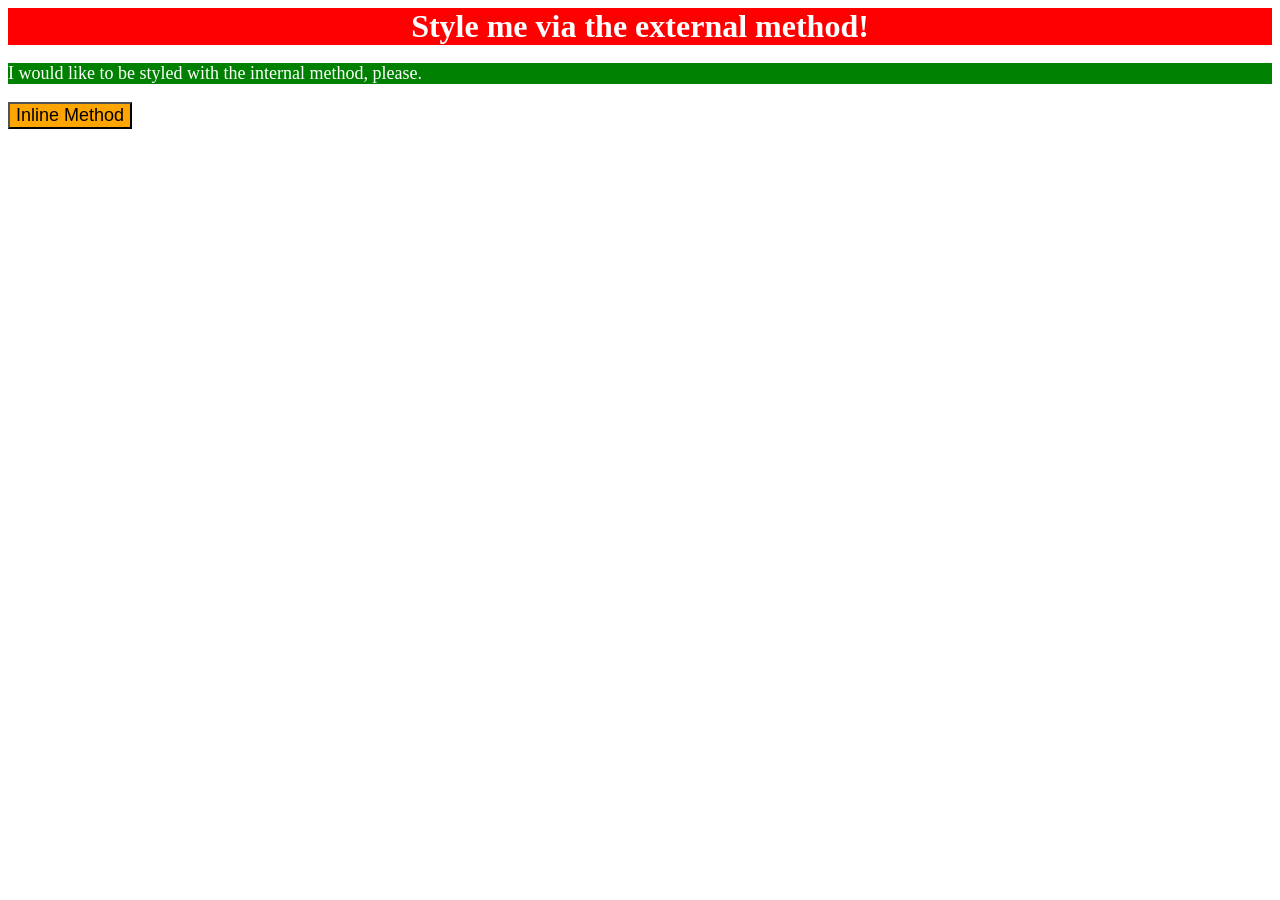
<file: foundations/intro-to-css/01-css-methods/mywork/index.html>
<!DOCTYPE html>
<html lang="en">
  <head>
    <meta charset="UTF-8">
    <meta http-equiv="X-UA-Compatible" content="IE=edge">
    <meta name="viewport" content="width=device-width, initial-scale=1.0">
    <title>Methods for Adding CSS</title>
    <style>
        p {
          background-color: green;
          color: white;
          font-size: 18px;
        }
    </style>
    <link rel="stylesheet", href="./style.css"> 
  </head>
  <body>
    <div>Style me via the external method!</div>
    <p>I would like to be styled with the internal method, please.</p>
    <button style="background-color: orange; font-size: 18px;">Inline Method</button>
  </body>
</html>
</file>
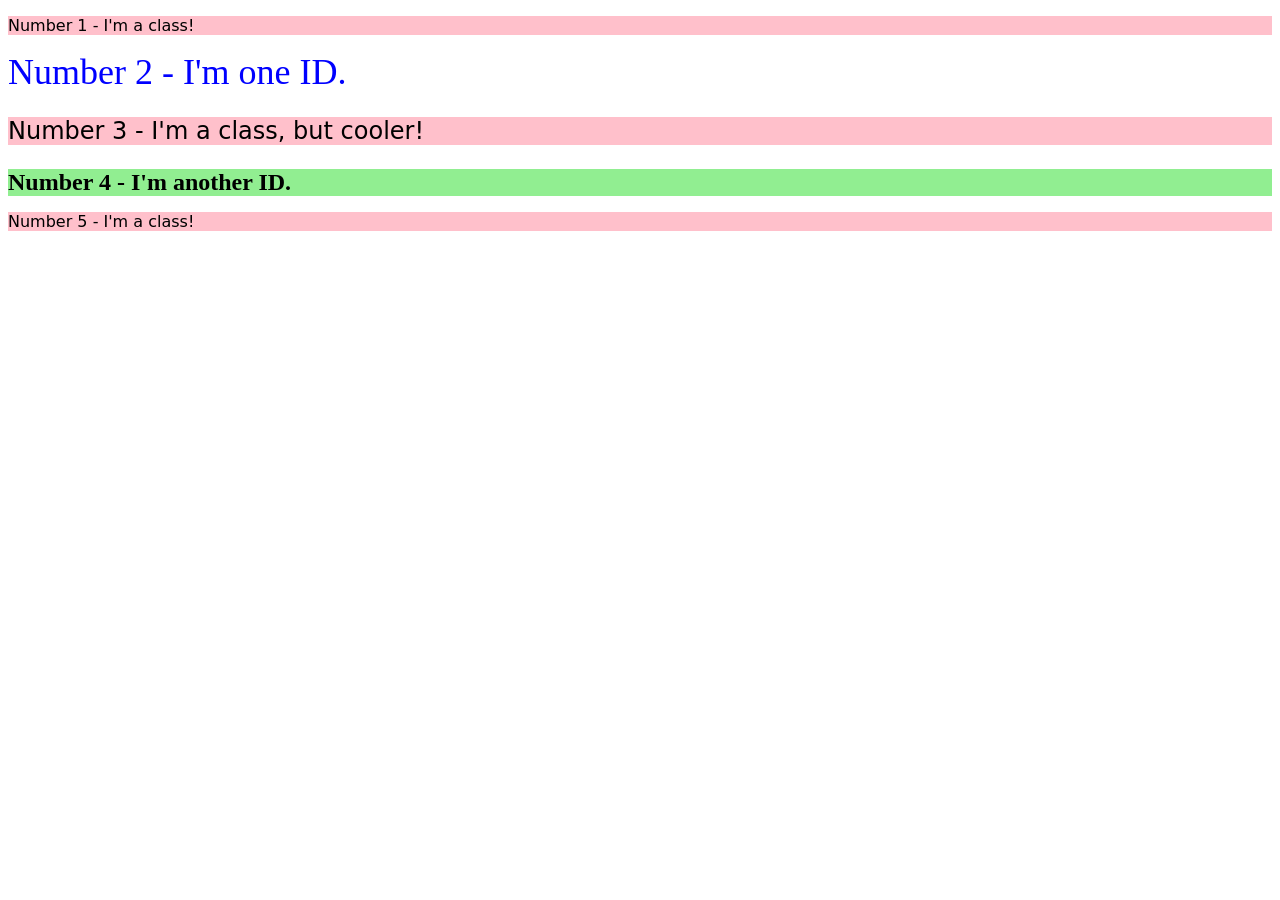
<file: foundations/intro-to-css/02-class-id-selectors/mywork/index.html>
<!DOCTYPE html>
<html lang="en">
  <head>
    <meta charset="UTF-8">
    <meta http-equiv="X-UA-Compatible" content="IE=edge">
    <meta name="viewport" content="width=device-width, initial-scale=1.0">
    <title>Class and ID Selectors</title>
    <link rel="stylesheet" href="style.css">
  </head>
  <body>
    <p class="odd">Number 1 - I'm a class!</p>
    <div id="sec">Number 2 - I'm one ID.</div>
    <p class="odd tri">Number 3 - I'm a class, but cooler!</p>
    <div id="four">Number 4 - I'm another ID.</div>
    <p class="odd">Number 5 - I'm a class!</p>
  </body>
</html>
</file>
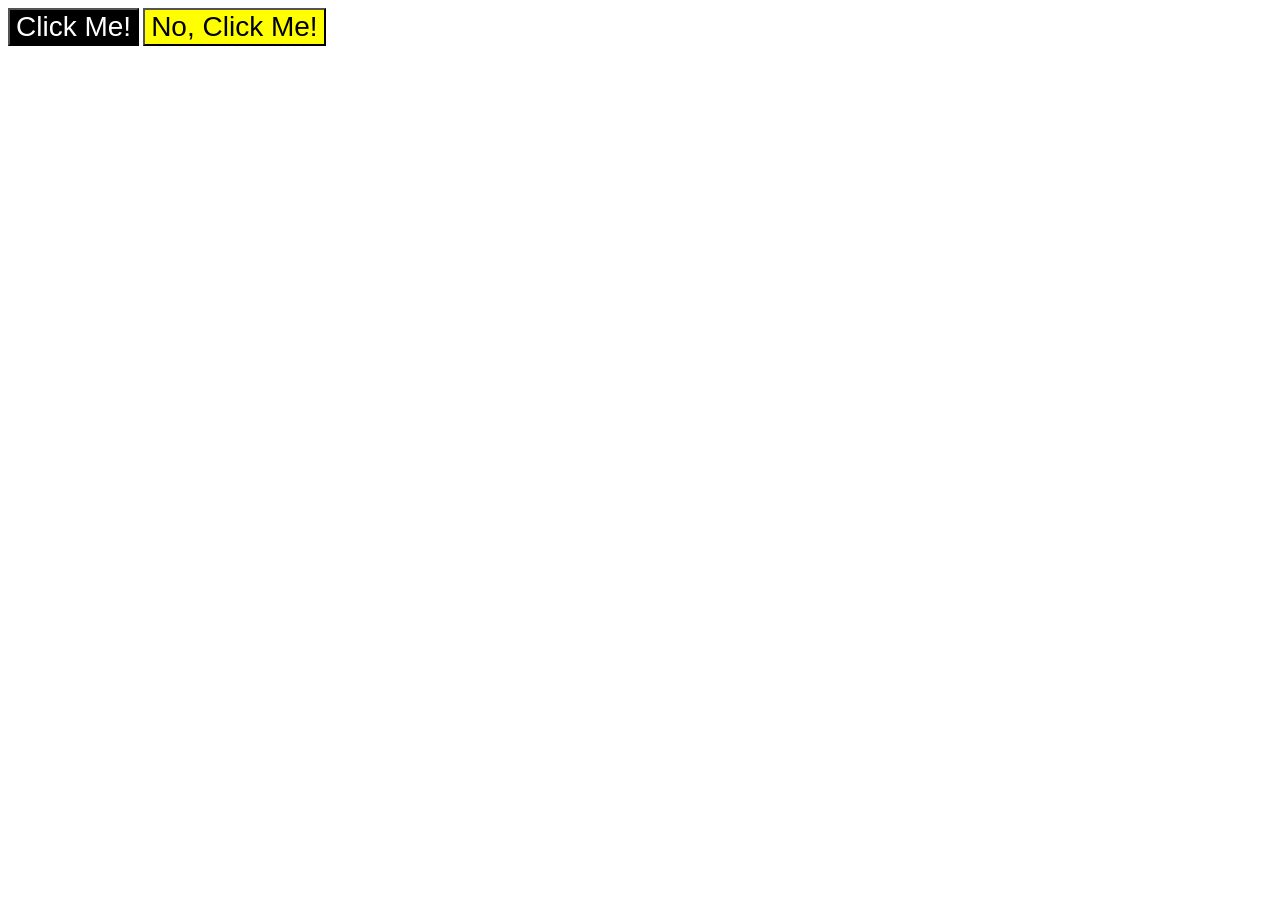
<file: foundations/intro-to-css/03-grouping-selectors/mywork/index.html>
<!DOCTYPE html>
<html lang="en">
  <head>
    <meta charset="UTF-8">
    <meta http-equiv="X-UA-Compatible" content="IE=edge">
    <meta name="viewport" content="width=device-width, initial-scale=1.0">
    <title>Grouping Selectors</title>
    <link rel="stylesheet" href="style.css">
  </head>
  <body>
    <button class="left">Click Me!</button>
    <button class="right">No, Click Me!</button>
  </body>
</html>
</file>
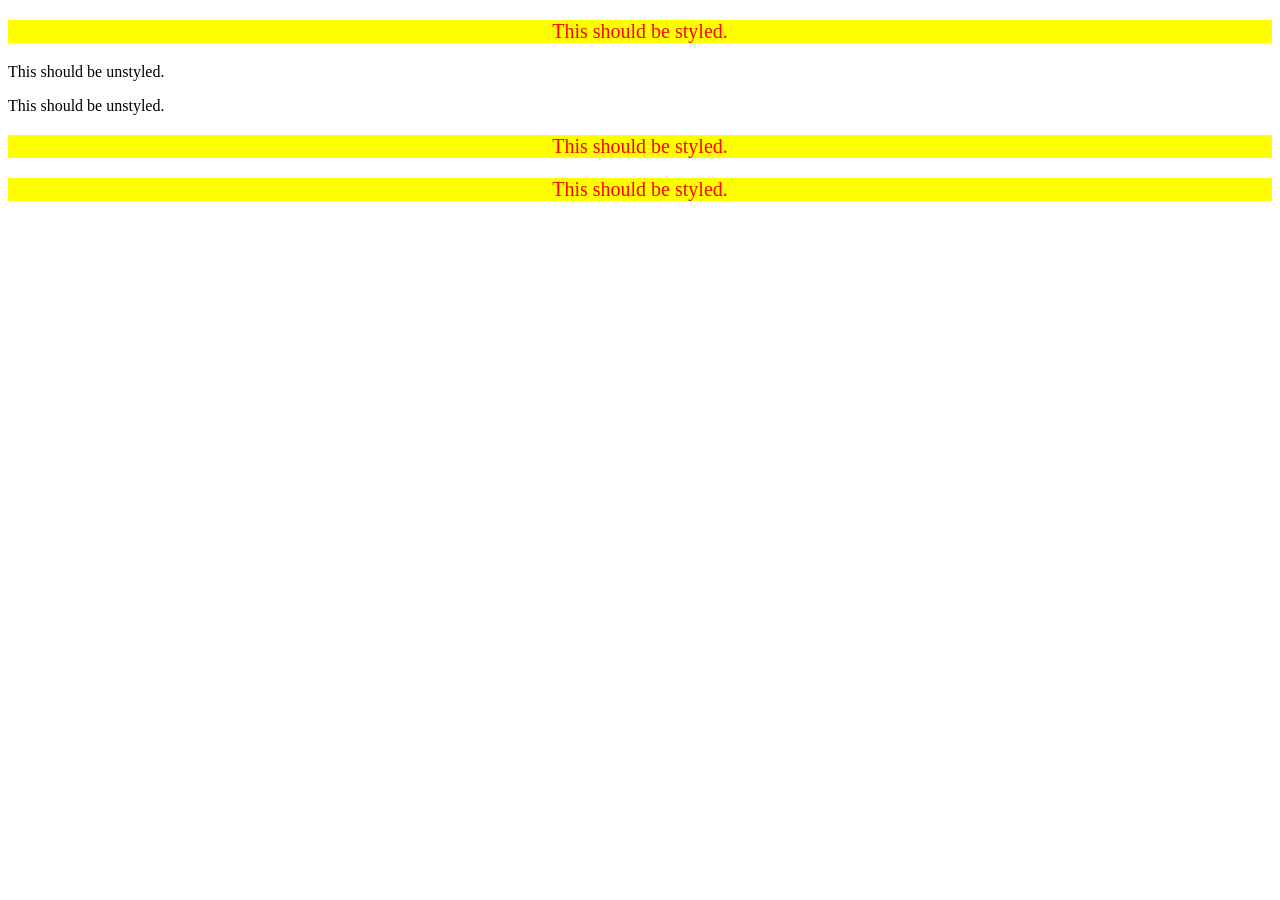
<file: foundations/intro-to-css/05-descendant-combinator/mywork/index.html>
<!DOCTYPE html>
<html lang="en">
  <head>
    <meta charset="UTF-8">
    <meta http-equiv="X-UA-Compatible" content="IE=edge">
    <meta name="viewport" content="width=device-width, initial-scale=1.0">
    <title>Descendant Combinator</title>
    <link rel="stylesheet" href="style.css">
  </head>
  <body>
    <div class="container">
      <p class="text">This should be styled.</p>
    </div>
    <p class="text">This should be unstyled.</p>
    <p class="text">This should be unstyled.</p>
    <div class="container">
      <p class="text">This should be styled.</p>
      <p class="text">This should be styled.</p>
    </div>
  </body>
</html>
</file>
<file: foundations/intro-to-css/01-css-methods/mywork/style.css>
/* type sector */

div {
    background-color: red;
    color: white;
    font-size: 32px;
    text-align: center;
    font-weight: bold;
}
</file>
<file: foundations/intro-to-css/02-class-id-selectors/mywork/style.css>
/* Add CSS Styling */

.odd {
    background-color: rgb(255, 192, 203);
    font-family: Verdana, "DejaVu Sans", sans-serif;
}

#sec {
    color: #0000ff;
    font-size: 36px;
}

.tri {
    font-size: 24px;
}

#four {
    background-color: hsl(120, 73%, 75%);
    font-size: 24px;
    font-weight: bold;
}
</file>
<file: foundations/intro-to-css/03-grouping-selectors/mywork/style.css>
/* Add CSS Styling */
.left, .right {
    font-size: 28px;
    font-family: Helvetica "Times New Roman", sans-serif;
}

.left {
    background-color: black;
    color: white;
}

.right {
    background-color: yellow;
}
</file>
<file: foundations/intro-to-css/05-descendant-combinator/mywork/style.css>
/* Add CSS Styling */
div p {
    background-color: yellow;
    color:rgb(255, 0, 0);
    font-size: 20px;
    text-align: center;
}
</file>
